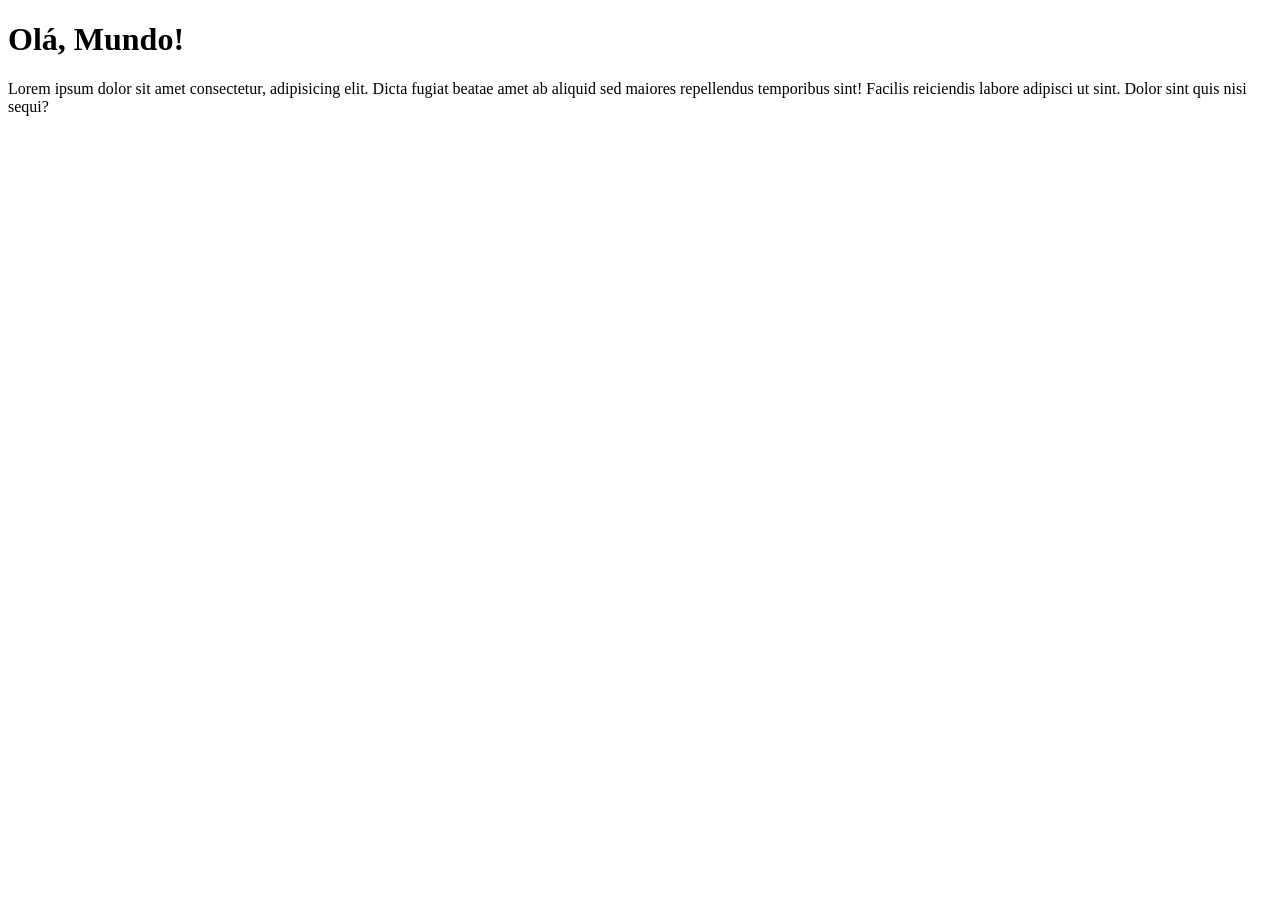
<file: html/exercicios/ex-001/index.html>
<!DOCTYPE html>
<html lang="pt-br">
    <head>
        <meta charset="UTF-8">
        <meta name="viewport" content="width=device-width, initial-scale=1.0">
        <title>Estrutura HTML 5</title>
    </head>
    <body>
        <h1>Olá, Mundo!</h1>
        <p>Lorem ipsum dolor sit amet consectetur, adipisicing elit. Dicta fugiat beatae amet ab aliquid sed maiores repellendus temporibus sint! Facilis reiciendis labore adipisci ut sint. Dolor sint quis nisi sequi?</p>
    </body>
</html>
</file>
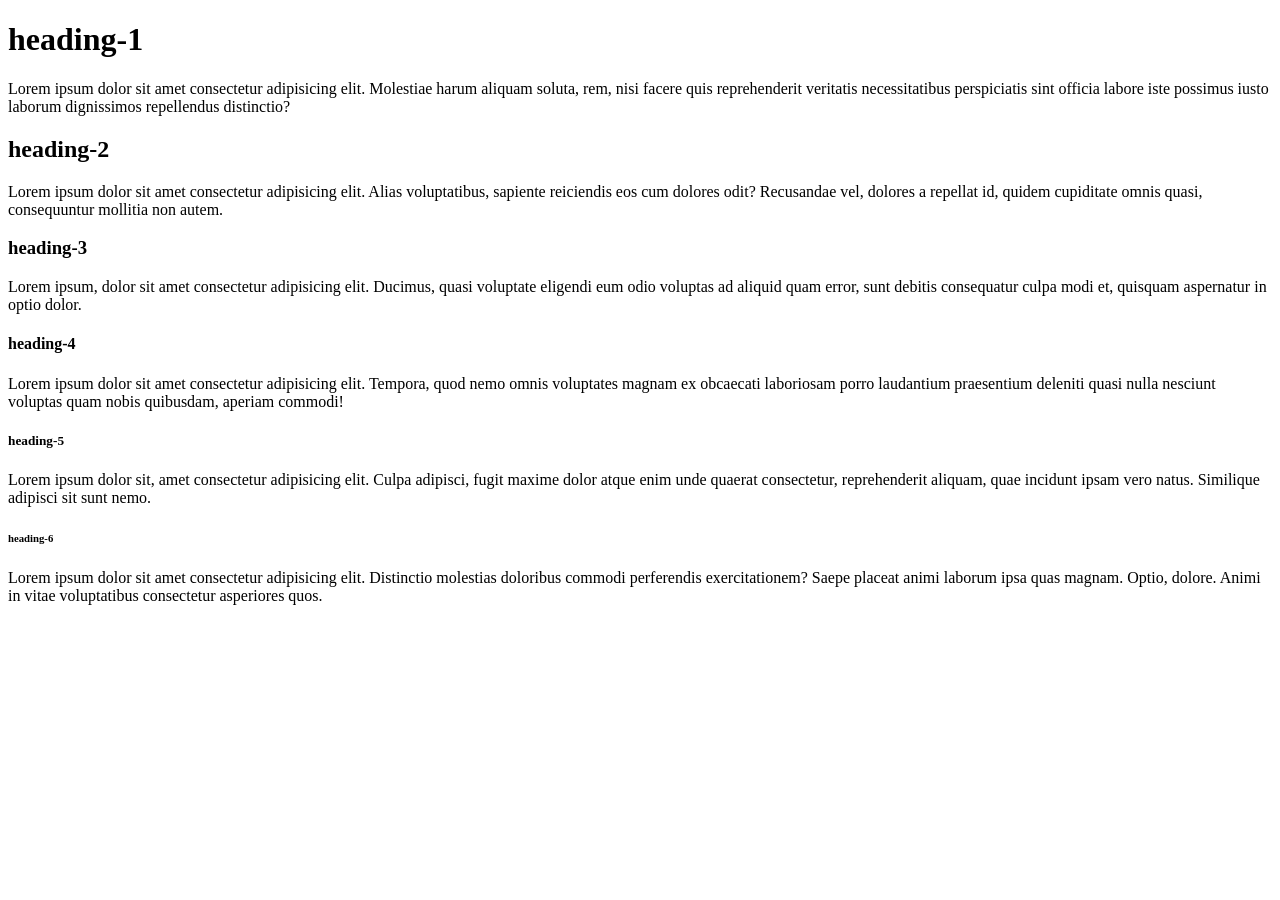
<file: html/exercicios/ex-003/index.html>
<!DOCTYPE html>
<html lang="pt-br">
<head>
    <meta charset="UTF-8">
    <meta http-equiv="X-UA-Compatible" content="IE=edge">
    <meta name="viewport" content="width=device-width, initial-scale=1.0">
    <title>Heading: do H1 ao H6</title>
</head>
<body>
    <h1>heading-1</h1>
    <p>Lorem ipsum dolor sit amet consectetur adipisicing elit. Molestiae harum aliquam soluta, rem, nisi facere quis reprehenderit veritatis necessitatibus perspiciatis sint officia labore iste possimus iusto laborum dignissimos repellendus distinctio?</p>
    <h2>heading-2</h2>
    <p>Lorem ipsum dolor sit amet consectetur adipisicing elit. Alias voluptatibus, sapiente reiciendis eos cum dolores odit? Recusandae vel, dolores a repellat id, quidem cupiditate omnis quasi, consequuntur mollitia non autem.</p>
    <h3>heading-3</h3>
    <p>Lorem ipsum, dolor sit amet consectetur adipisicing elit. Ducimus, quasi voluptate eligendi eum odio voluptas ad aliquid quam error, sunt debitis consequatur culpa modi et, quisquam aspernatur in optio dolor.</p>
    <h4>heading-4</h4>
    <p>Lorem ipsum dolor sit amet consectetur adipisicing elit. Tempora, quod nemo omnis voluptates magnam ex obcaecati laboriosam porro laudantium praesentium deleniti quasi nulla nesciunt voluptas quam nobis quibusdam, aperiam commodi!</p>
    <h5>heading-5</h5>
    Lorem ipsum dolor sit, amet consectetur adipisicing elit. Culpa adipisci, fugit maxime dolor atque enim unde quaerat consectetur, reprehenderit aliquam, quae incidunt ipsam vero natus. Similique adipisci sit sunt nemo.
    <h6>heading-6</h6>
    <p>Lorem ipsum dolor sit amet consectetur adipisicing elit. Distinctio molestias doloribus commodi perferendis exercitationem? Saepe placeat animi laborum ipsa quas magnam. Optio, dolore. Animi in vitae voluptatibus consectetur asperiores quos.</p>
</body>
</html>
</file>
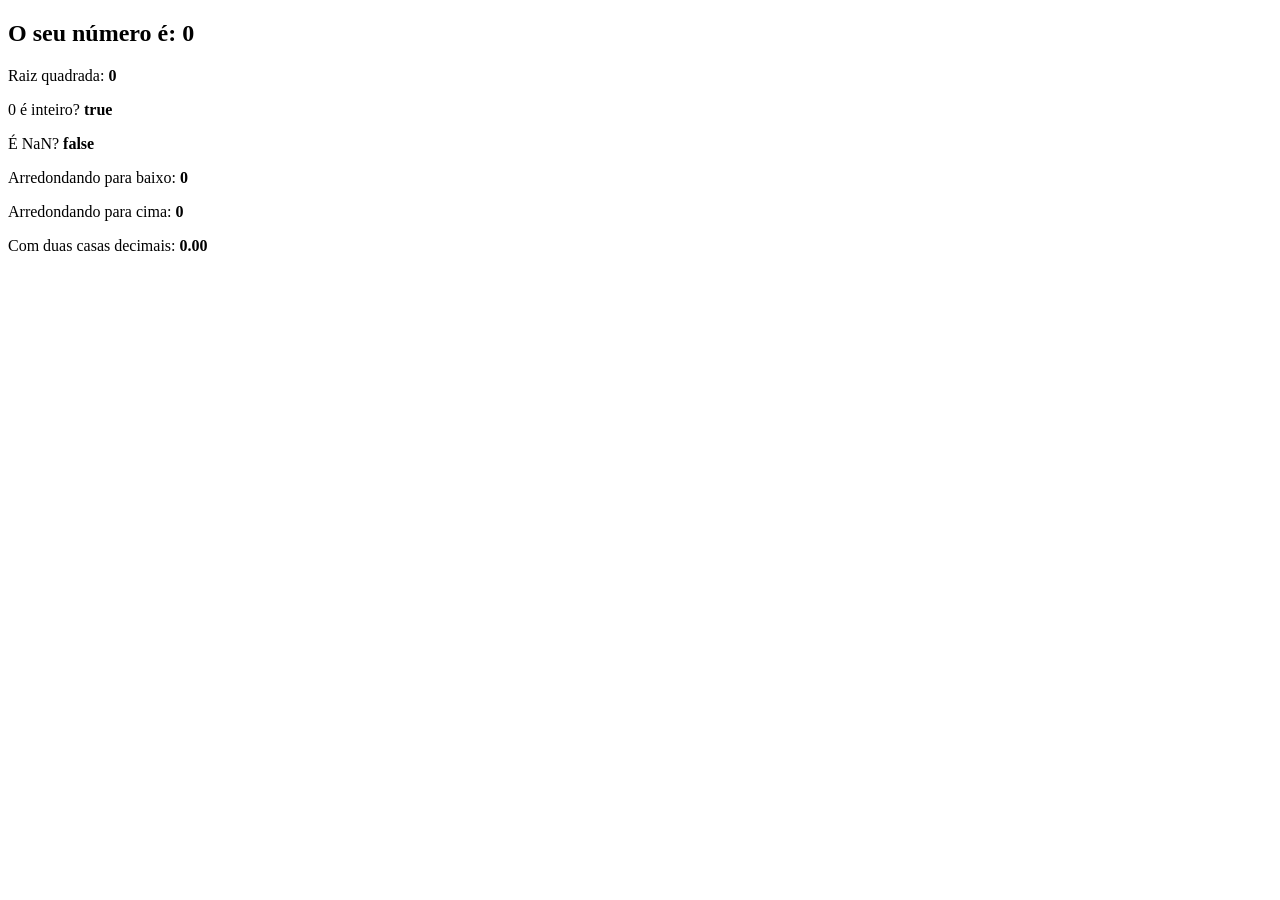
<file: javascript/exercicios/1 - secao_2-javascript-basico-iniciantes/ex012/index.html>
<!DOCTYPE html>
<html lang="pt-br">
<head>
    <meta charset="UTF-8">
    <meta http-equiv="X-UA-Compatible" content="IE=edge">
    <meta name="viewport" content="width=device-width, initial-scale=1.0">
    <title>Meu documento HTML</title>
</head>
<body>
    <section>
        <h1>O seu número é: <span id="numero-titulo">0</span></h1>
        <div id="texto"></div>
    </section>
    <script src="js/app.js"></script>
</body>
</html>
</file>
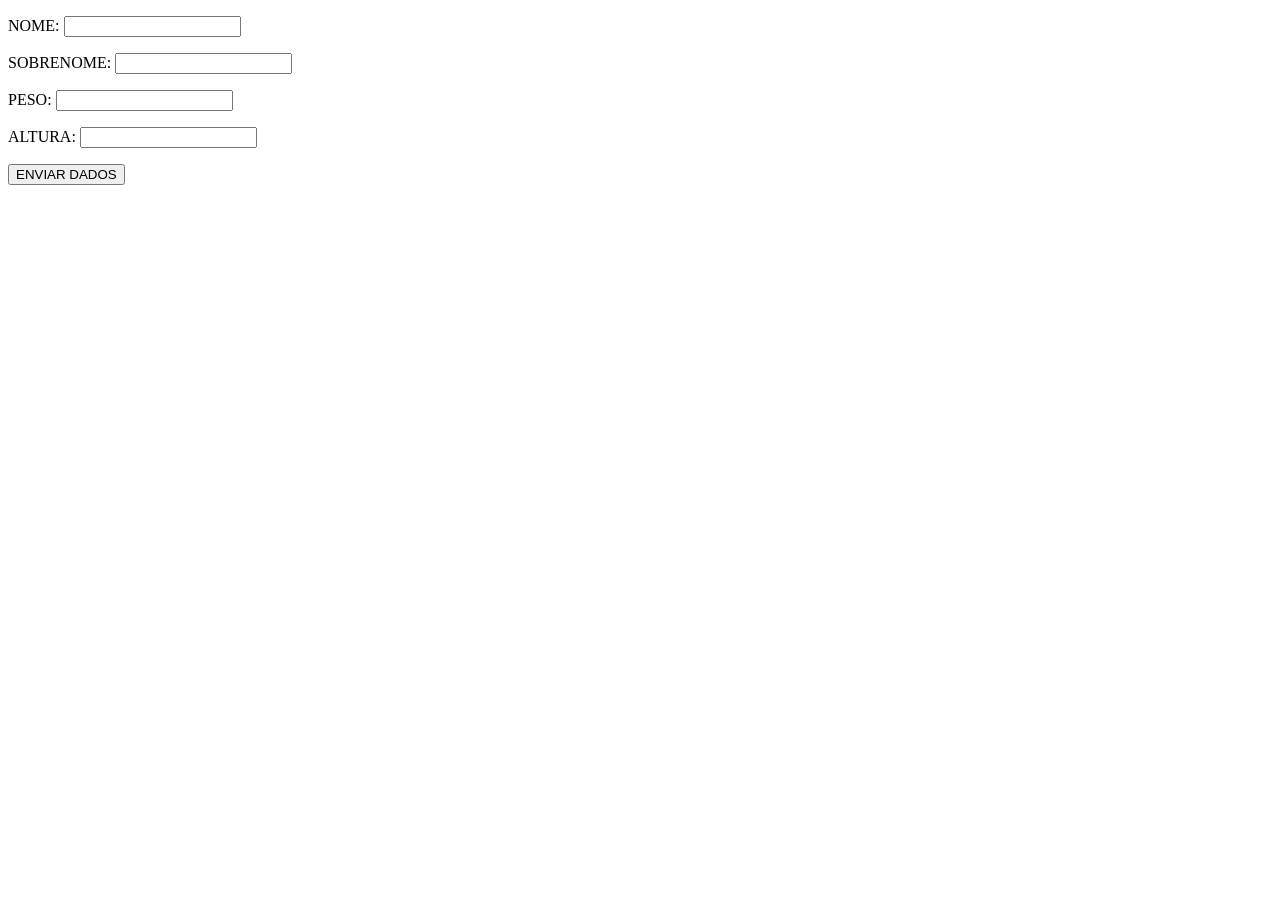
<file: javascript/exercicios/1 - secao_2-javascript-basico-iniciantes/ex017/index.html>
<!DOCTYPE html>
<html lang="pt-br">
<head>
    <meta charset="UTF-8">
    <meta http-equiv="X-UA-Compatible" content="IE=edge">
    <meta name="viewport" content="width=device-width, initial-scale=1.0">
    <title>Meu documento HTML</title>
</head>
<body>
    <form class="form" action="" method="get">
        <p>NOME: <input type="text" class="nome"></p>
        <p>SOBRENOME: <input type="text" class="sobrenome"></p>
        <p>PESO: <input type="text" class="peso"></p>
        <p>ALTURA: <input type="text" class="altura"></p>
        <button>ENVIAR DADOS</button>
    </form>

    <div class="resultado"></div>

    <script src="js/app.js"></script>
</body>
</html>
</file>
